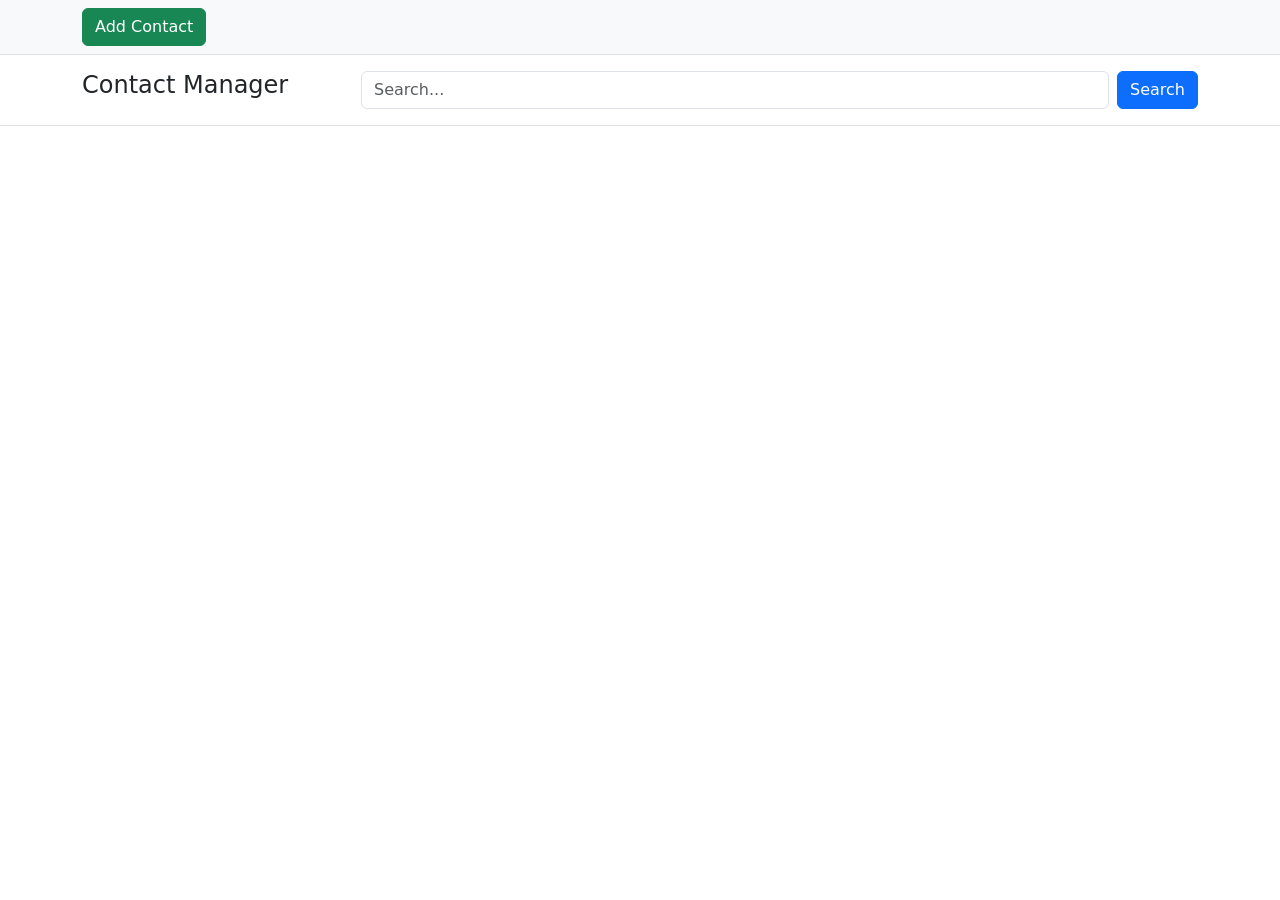
<file: contact-manager/index.html>
<!DOCTYPE html>
<html lang="en">

<head>
  <meta charset="UTF-8">
  <meta
    http-equiv="X-UA-Compatible"
    content="IE=edge"
  >
  <meta
    name="viewport"
    content="width=device-width, initial-scale=1.0"
  >
  <title>Contact Manager</title>

  <link
    href="https://cdn.jsdelivr.net/npm/bootstrap@5.0.1/dist/css/bootstrap.min.css"
    rel="stylesheet"
    integrity="sha384-+0n0xVW2eSR5OomGNYDnhzAbDsOXxcvSN1TPprVMTNDbiYZCxYbOOl7+AMvyTG2x"
    crossorigin="anonymous"
  >
</head>

<body>
  <nav class="py-2 bg-light border-bottom">
    <div class="container">
      <ul class="nav">
        <li class="nav-item">
          <button
            class="btn btn-success"
            title="Add Contact"
            type="button"
          >Add Contact</button>
        </li>
      </ul>
    </div>
  </nav>

  <header class="border-bottom py-3 mb-4">
    <div class="container d-flex justify-content-center flex-wrap">
      <h1 class="fs-4 mb-3 mb-lg-0 me-lg-auto text-dark">Contact Manager</h1>

      <form class="search-form d-flex w-75 mb-3 mb-lg-0">
        <input
          type="text"
          class="form-control"
          name="q"
          placeholder="Search..."
        >

        <button
          title="Search"
          type="submit"
          class="btn btn-primary ms-2"
        >Search</button>
      </form>
    </div>
  </header>

  <main class="container">
    <div class="mb-4 notification-bar">

    </div>

    <div class="stage">

    </div>
  </main>

  <script
    src="app.js"
    type="module"
  ></script>
</body>

</html>
</file>
